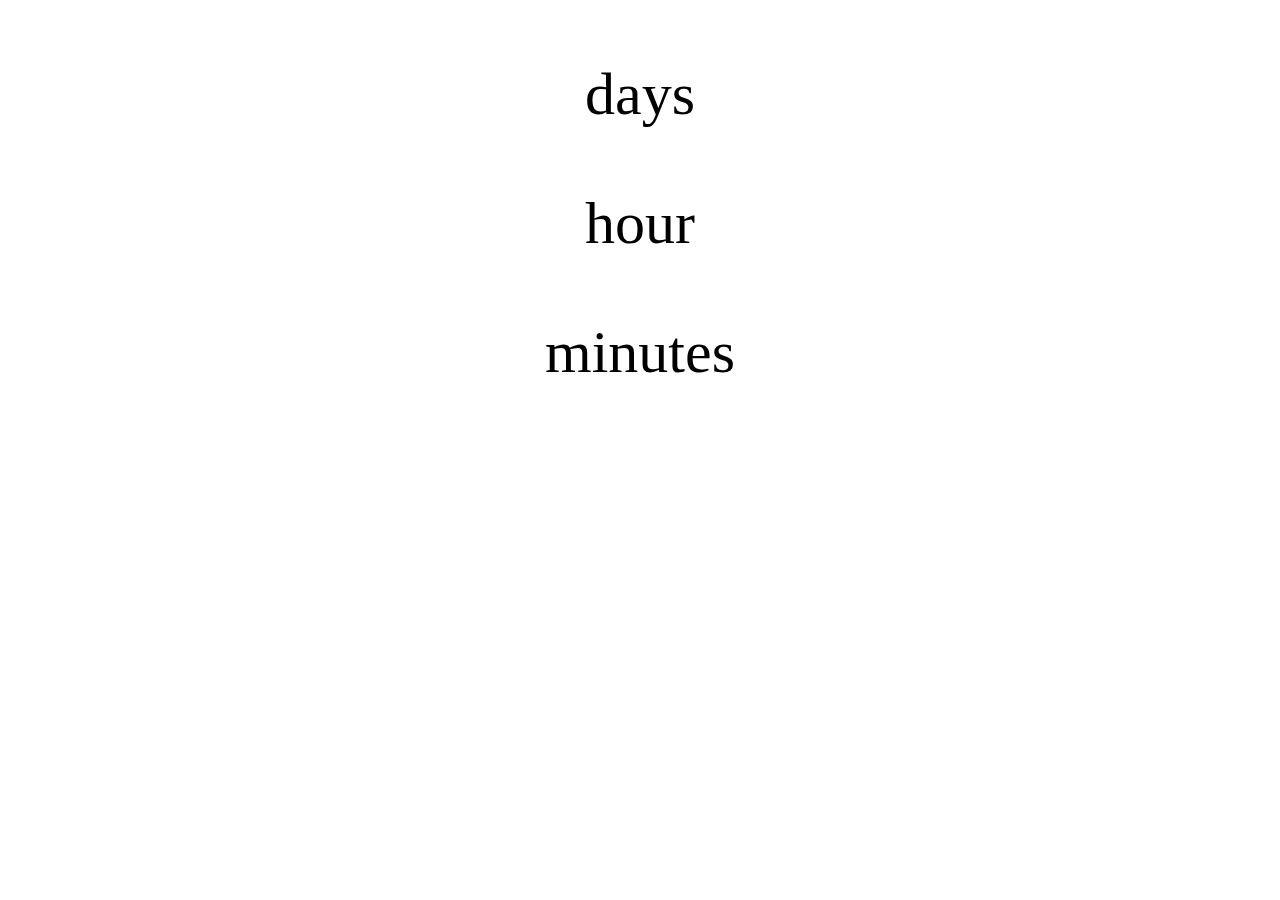
<file: prueba.html>
<!DOCTYPE HTML> 
<html> 
<head> 
<style> 
p { 
text-align: center; 
font-size: 60px; 
} 
</style> 
</head> 
<body> 
<p id="demo"></p> 

<p id="day">days</p> 
<p id="hour">hour</p> 
<p id="minute">minutes</p> 
<script> 
var deadline = new Date("Aug 25, 2019 13:00:00").getTime(); 
var x = setInterval(function() { 
var now = new Date().getTime(); 
var t = deadline - now; 
var days = Math.floor(t / (1000 * 60 * 60 * 24)); 
var hours = Math.floor((t%(1000 * 60 * 60 * 24))/(1000 * 60 * 60)); 
var minutes = Math.floor((t % (1000 * 60 * 60)) / (1000 * 60)); 
var seconds = Math.floor((t % (1000 * 60)) / 1000); 
document.getElementById("demo").innerHTML = days + "d " 
+ hours + "h " + minutes + "m " + seconds + "s "; 



	if (t < 0) { 
		clearInterval(x); 
		document.getElementById("demo").innerHTML = "EXPIRED"; 
	} 
}, 1000); 
</script> 

</body> 
</html>
</file>
